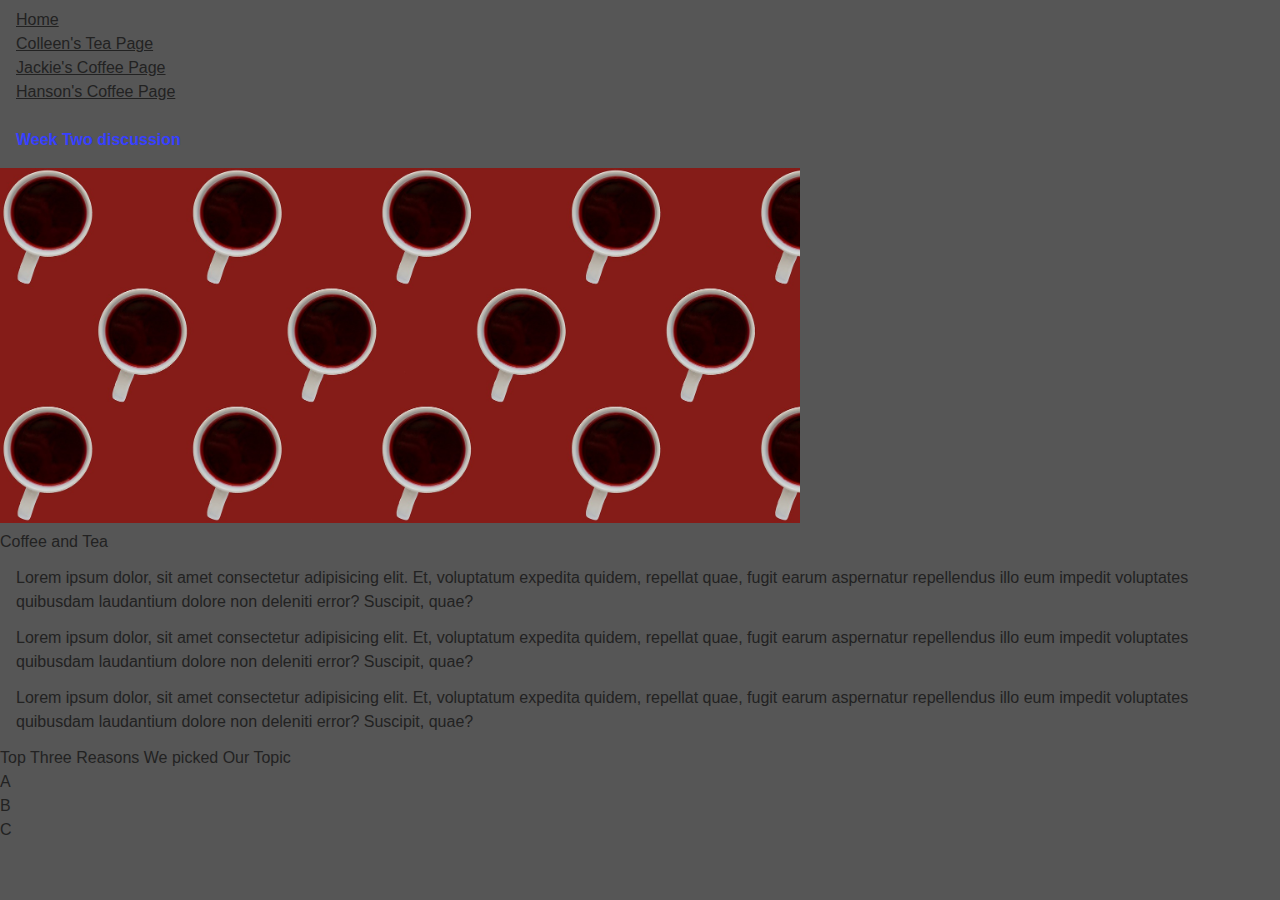
<file: index.html>
<!DOCTYPE html>
<html lang="en">
<head>
    <meta charset="UTF-8">
    <meta http-equiv="X-UA-Compatible" content="IE=edge">
    <meta name="viewport" content="width=device-width, initial-scale=1.0">
      <link rel="stylesheet" href="css/html5reset.css" />
  <link rel="stylesheet" href="css/style.css" />
    <!-- <link rel="stylesheet" href="css/html5reset.css"> -->
    <!-- <link rel="stylesheet" href="css/student1.css"> -->
    <!-- <link rel="stylesheet" href="css/student2.css"> -->
    <!-- <link rel="stylesheet" href="css/student3.css"> -->
    <title>Week 2 Discussion</title>
</head>
<body>
    <header>
        <nav>
            <ul>
                <li><a href = "index.html">Home</a></li>
                <li><a href="colleen.html">Colleen's Tea Page</a></li>
                <li><a href="jackie.html">Jackie's Coffee Page</a></li>
                <li><a href="hanson.html">Hanson's Coffee Page</a></li>
            </ul>
        </nav>
        <h1>Week Two discussion</h1>
        <img src = "images/cover_image.jpg" width="800" alt = "">
    </header>

    <main>
        <h2>Coffee and Tea</h2>
        <p> Lorem ipsum dolor, sit amet consectetur adipisicing elit. Et, voluptatum expedita quidem, repellat quae, fugit earum aspernatur repellendus illo eum impedit voluptates quibusdam laudantium dolore non deleniti error? Suscipit, quae?
        </p>
        <p> Lorem ipsum dolor, sit amet consectetur adipisicing elit. Et, voluptatum expedita quidem, repellat quae, fugit earum aspernatur repellendus illo eum impedit voluptates quibusdam laudantium dolore non deleniti error? Suscipit, quae?
        </p>
        <p> Lorem ipsum dolor, sit amet consectetur adipisicing elit. Et, voluptatum expedita quidem, repellat quae, fugit earum aspernatur repellendus illo eum impedit voluptates quibusdam laudantium dolore non deleniti error? Suscipit, quae?
        </p>
        <h3>Top Three Reasons We picked Our Topic</h3>
        <ul>
            <li>A</li>
            <li>B</li>
            <li>C</li>
        </ul>
    </main>

</body>
</html>
</file>
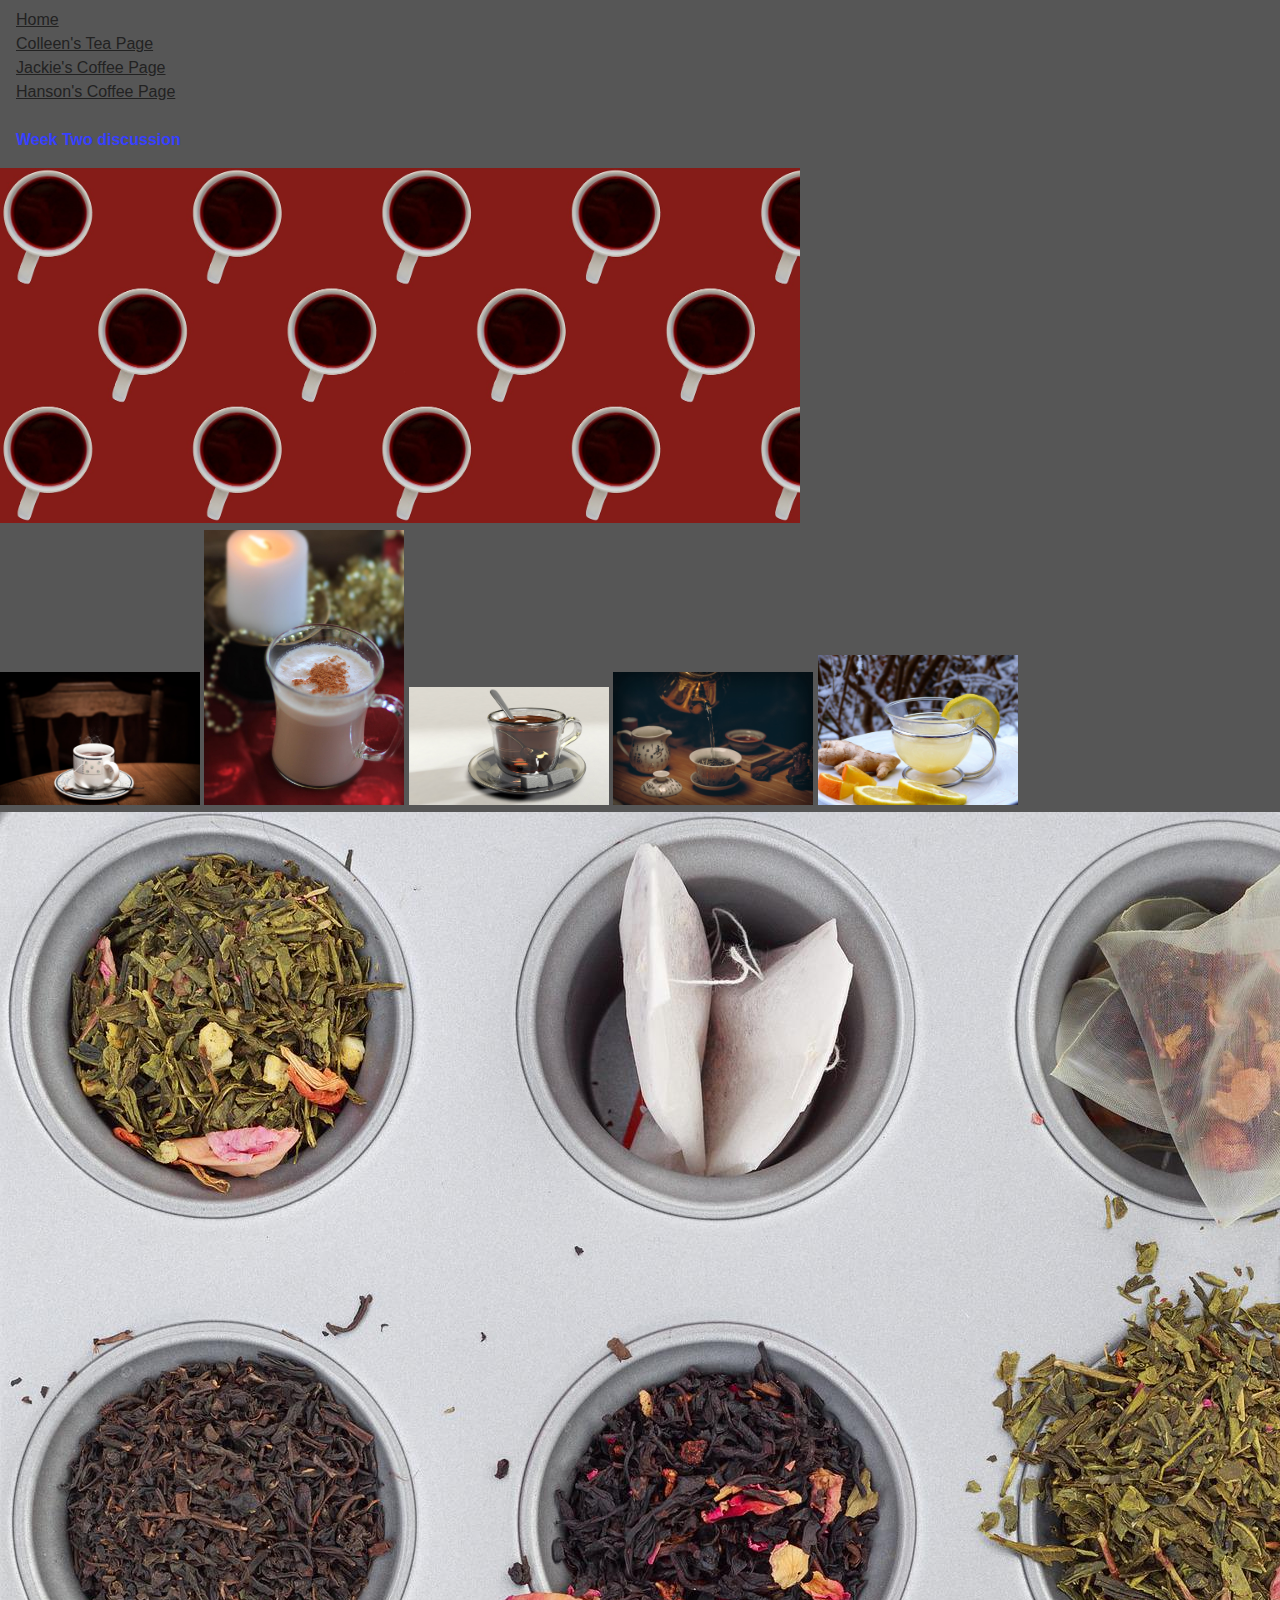
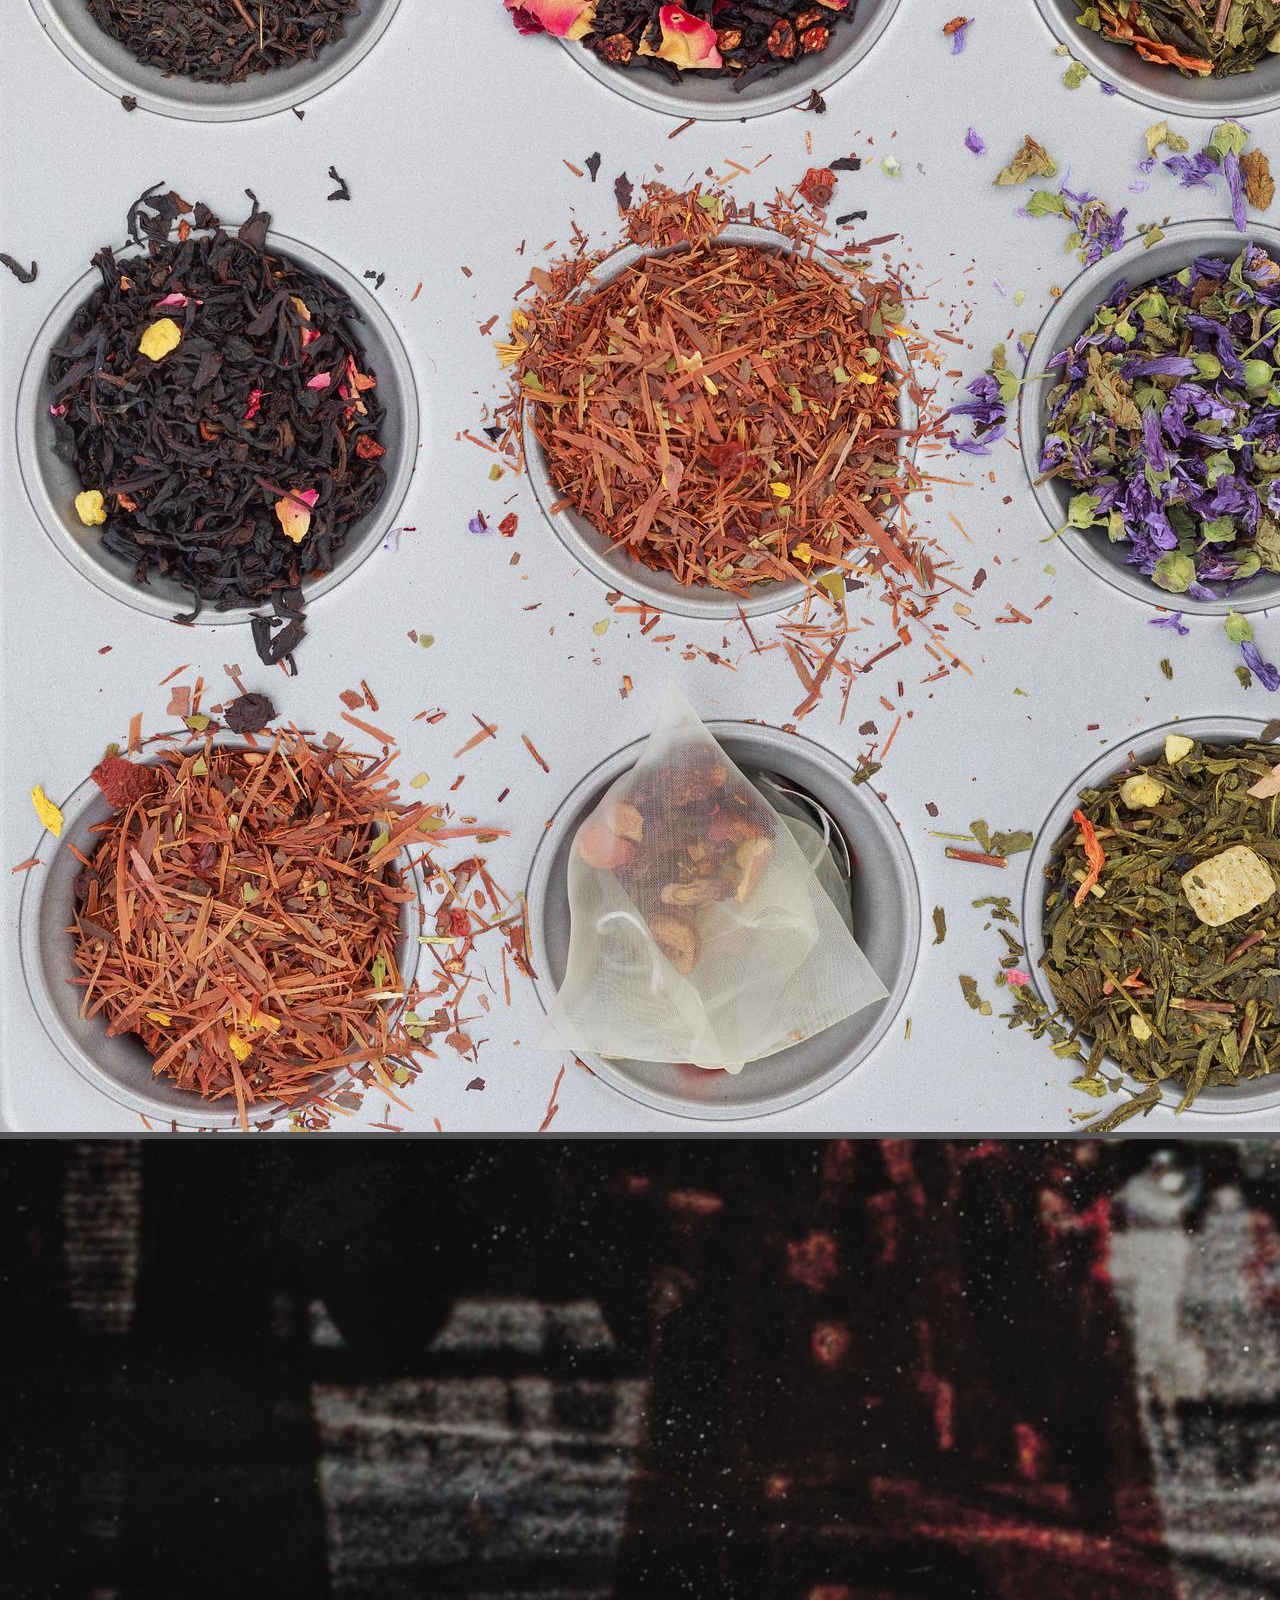
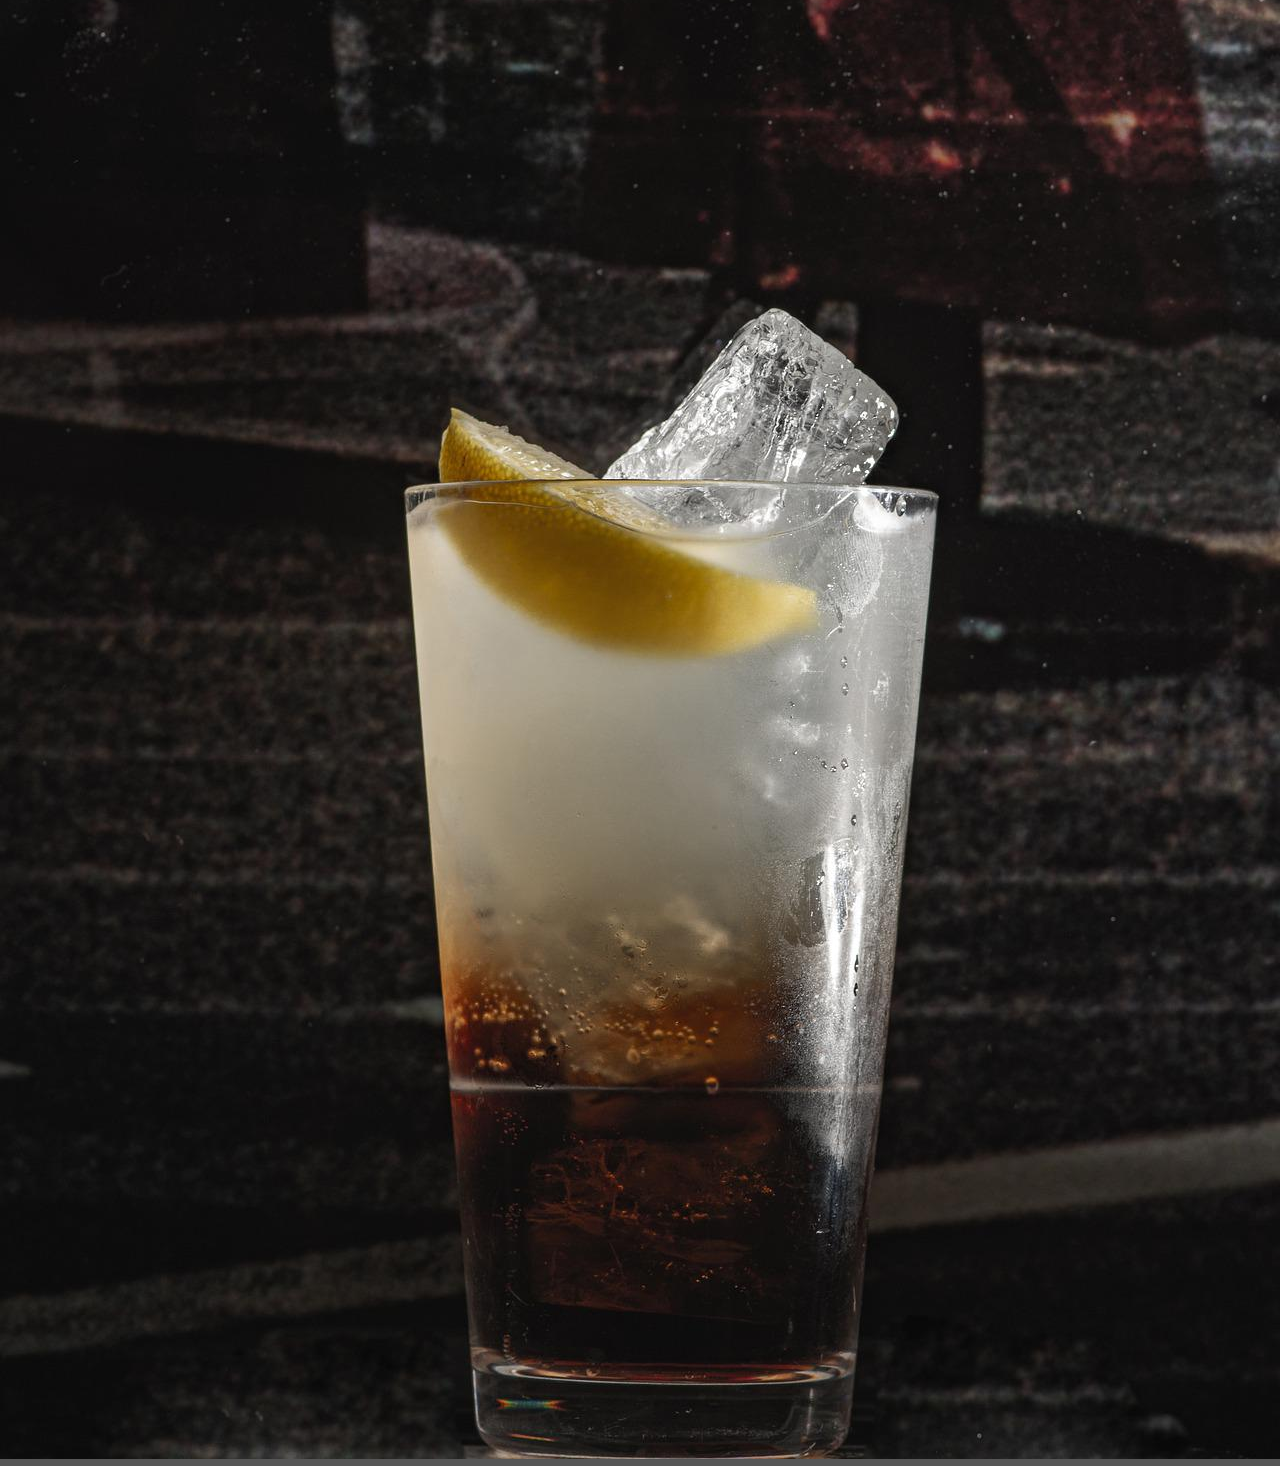
<file: colleen.html>
<!DOCTYPE html>
<html lang="en">
<head>
    <meta charset="UTF-8">
    <meta http-equiv="X-UA-Compatible" content="IE=edge">
    <meta name="viewport" content="width=device-width, initial-scale=1.0">
    <link rel="stylesheet" href="css/html5reset.css" />
    <link rel="stylesheet" href="css/style.css" />
    <title>Teas</title>
</head>
<body>
    <header>
        <nav>
            <ul>
                <li><a href = "index.html">Home</a></li>
                <li><a href="colleen.html">Colleen's Tea Page</a></li>
                <li><a href="jackie.html">Jackie's Coffee Page</a></li>
                <li><a href="hanson.html">Hanson's Coffee Page</a></li>
            </ul>
        </nav>
        <h1>Week Two discussion</h1>
        <img src = "images/cover_image.jpg" width="800" alt = "">
    </header>

    <main>
        <img src="images/black_tea.jpg" width = "200" alt="fancy tea mug with black_tea">
        <img src="images/chai_tea.jpg"  width = "200" alt="an indian chai">
        <img src="images/english_breakfast.jpg" width = "200" alt="a dark tea option">
        <img src="images/green_tea.jpg" width = "200" alt="a loose leaf green tea">
        <img src="images/lemon_ginger_tea.jpg" width = "200" alt="light tea with lemon and ginger">
        <img src="images/tea_collection.jpg" alt="collection of loose leaf tea">
        <img src="images/long_island_ice_tea.jpg" alt="a icy Long Island tea (alcoholic)">

    </main>
</body>
</html>
</file>
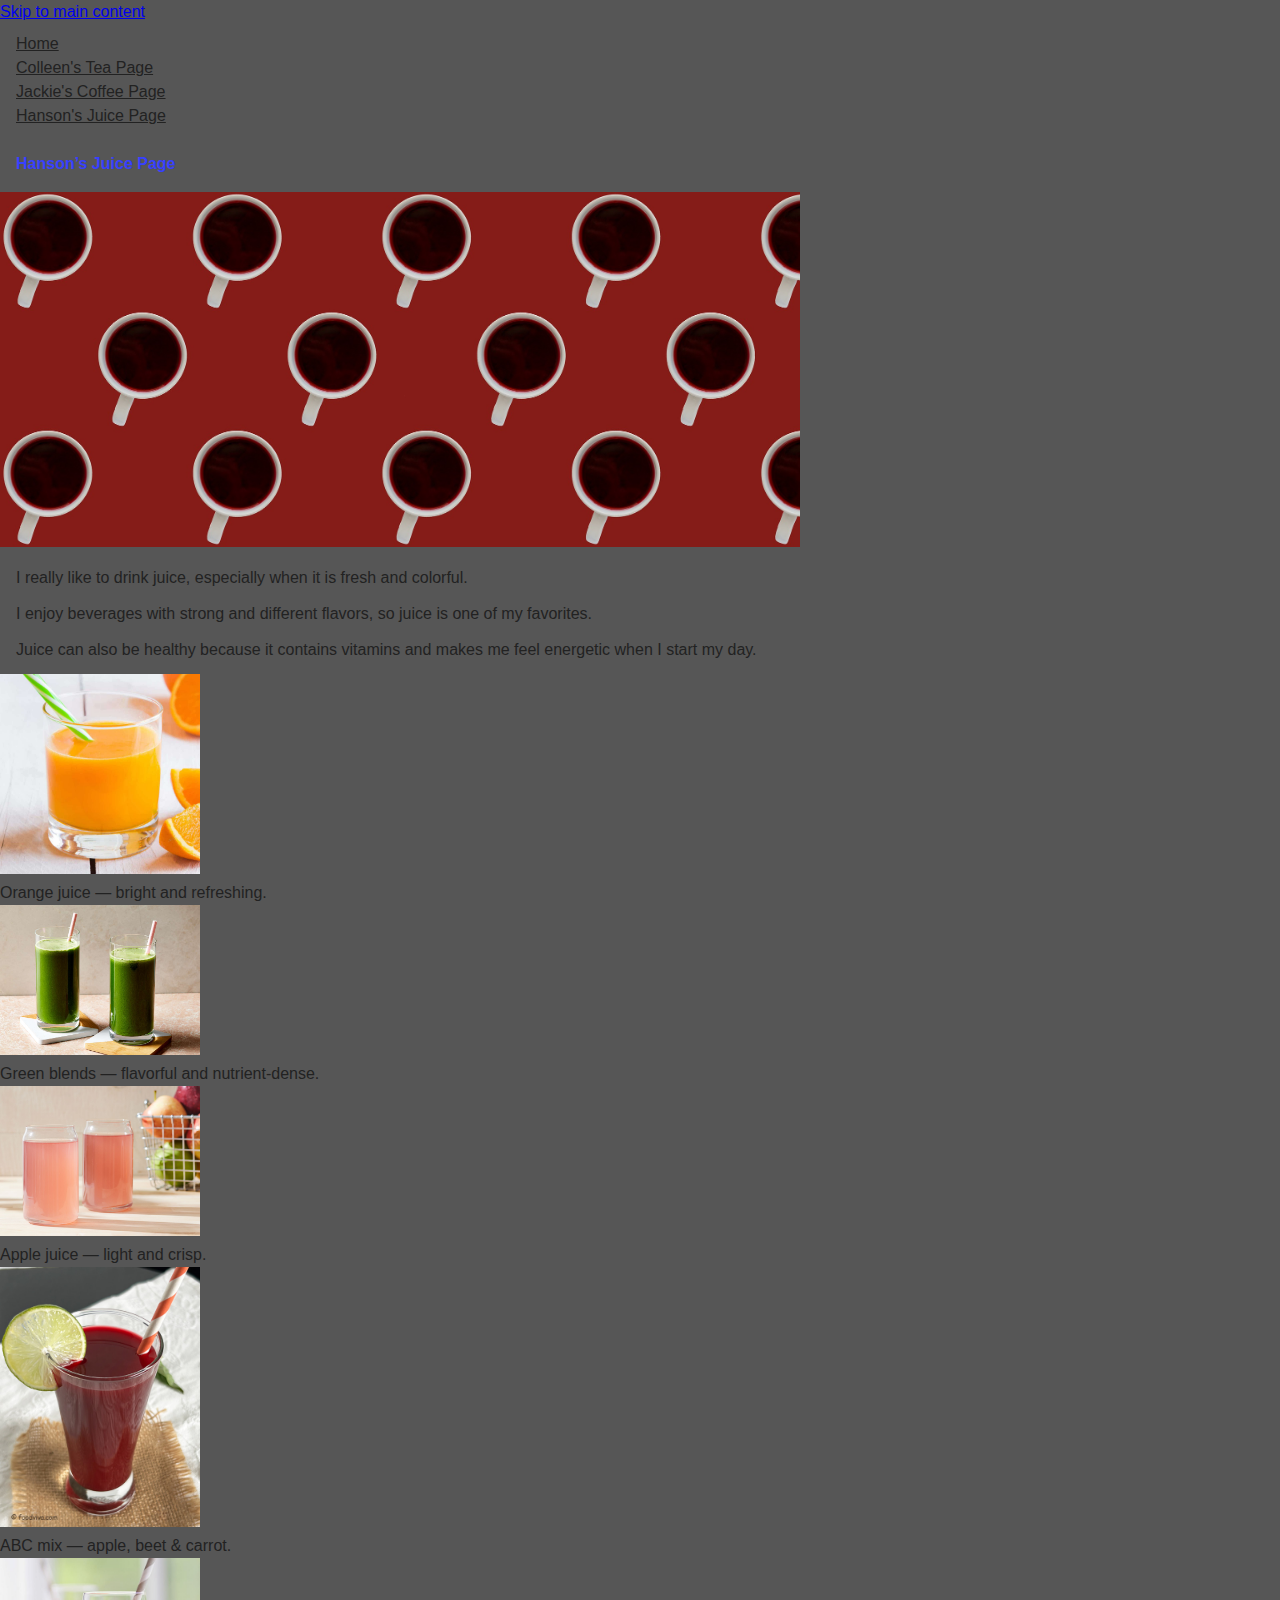
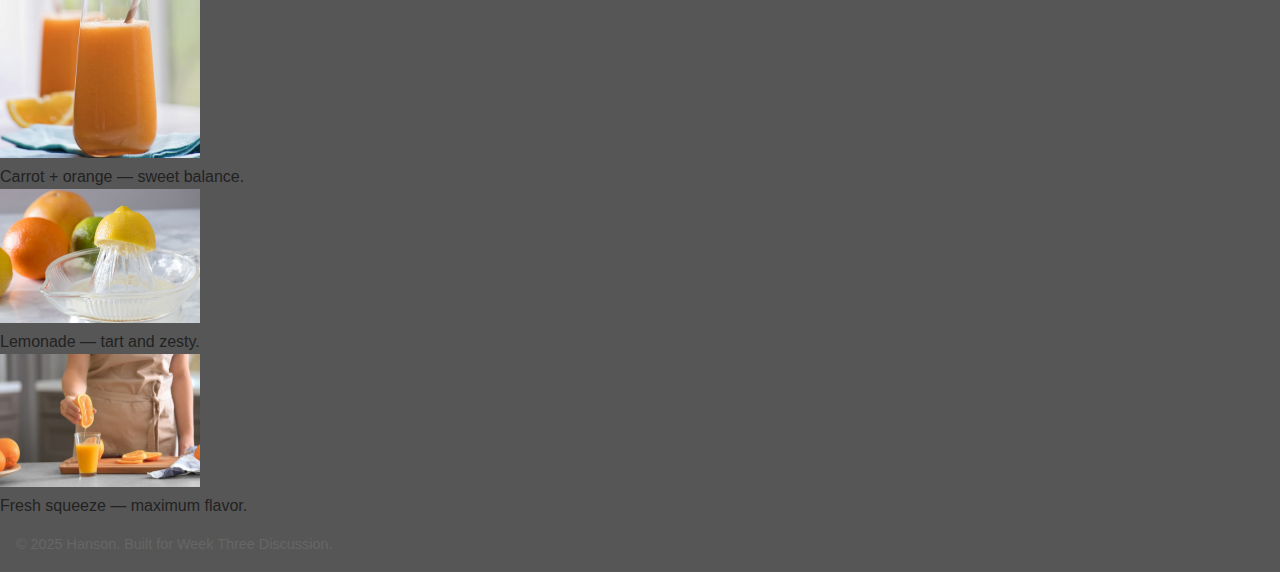
<file: hanson.html>
<!DOCTYPE html>
<html lang="en">
<head>
    <meta charset="UTF-8">
    <meta http-equiv="X-UA-Compatible" content="IE=edge">
    <meta name="viewport" content="width=device-width, initial-scale=1.0">
    <link rel="stylesheet" href="css/html5reset.css" />
    <link rel="stylesheet" href="css/style.css" />
  <title>Hanson’s Juice Page</title>
</head>
<body>
  <a class="skip-link" href="#main">Skip to main content</a>

  <header>
    <nav aria-label="Primary">
      <ul class="nav-list">
        <li><a href="index.html">Home</a></li>
        <li><a href="colleen.html">Colleen's Tea Page</a></li>
        <li><a href="jackie.html">Jackie's Coffee Page</a></li>
        <li><a href="hanson.html" aria-current="page">Hanson's Juice Page</a></li>
      </ul>
    </nav>

    <div class="hero">
      <h1>Hanson’s Juice Page</h1>
      <img src="images/cover_image.jpg" width="800" alt="" />
    </div>
  </header>

  <main id="main">
    <section class="intro">
      <p>I really like to drink juice, especially when it is fresh and colorful.</p>
      <p>I enjoy beverages with strong and different flavors, so juice is one of my favorites.</p>
      <p>Juice can also be healthy because it contains vitamins and makes me feel energetic when I start my day.</p>
    </section>

    <section class="gallery" aria-label="Juice gallery">
      <figure>
        <img src="images/juice1.png" width = "200" alt="Freshly poured orange juice in a clear glass." />
        <figcaption>Orange juice — bright and refreshing.</figcaption>
      </figure>
      <figure>
        <img src="images/juice2.png" width = "200" alt="Two green vegetable juices in bottles." />
        <figcaption>Green blends — flavorful and nutrient-dense.</figcaption>
      </figure>
      <figure>
        <img src="images/juice3.png" width = "200" alt="Pink apple juice in a glass bottle." />
        <figcaption>Apple juice — light and crisp.</figcaption>
      </figure>
      <figure>
        <img src="images/juice4.png" width = "200" alt="Apple, beet, and carrot mixed juice." />
        <figcaption>ABC mix — apple, beet &amp; carrot.</figcaption>
      </figure>
      <figure>
        <img src="images/juice5.png" width = "200" alt="Carrot and orange mixed juice in a cup." />
        <figcaption>Carrot + orange — sweet balance.</figcaption>
      </figure>
      <figure>
        <img src="images/juice6.png" width = "200" alt="Fresh lemon being squeezed for lemonade." />
        <figcaption>Lemonade — tart and zesty.</figcaption>
      </figure>
      <figure>
        <img src="images/juice7.png" width = "200" alt="Oranges being juiced with a hand juicer." />
        <figcaption>Fresh squeeze — maximum flavor.</figcaption>
      </figure>
    </section>
  </main>

  <footer>
    <p>© 2025 Hanson. Built for Week Three Discussion.</p>
  </footer>
</body>
</html>
</file>
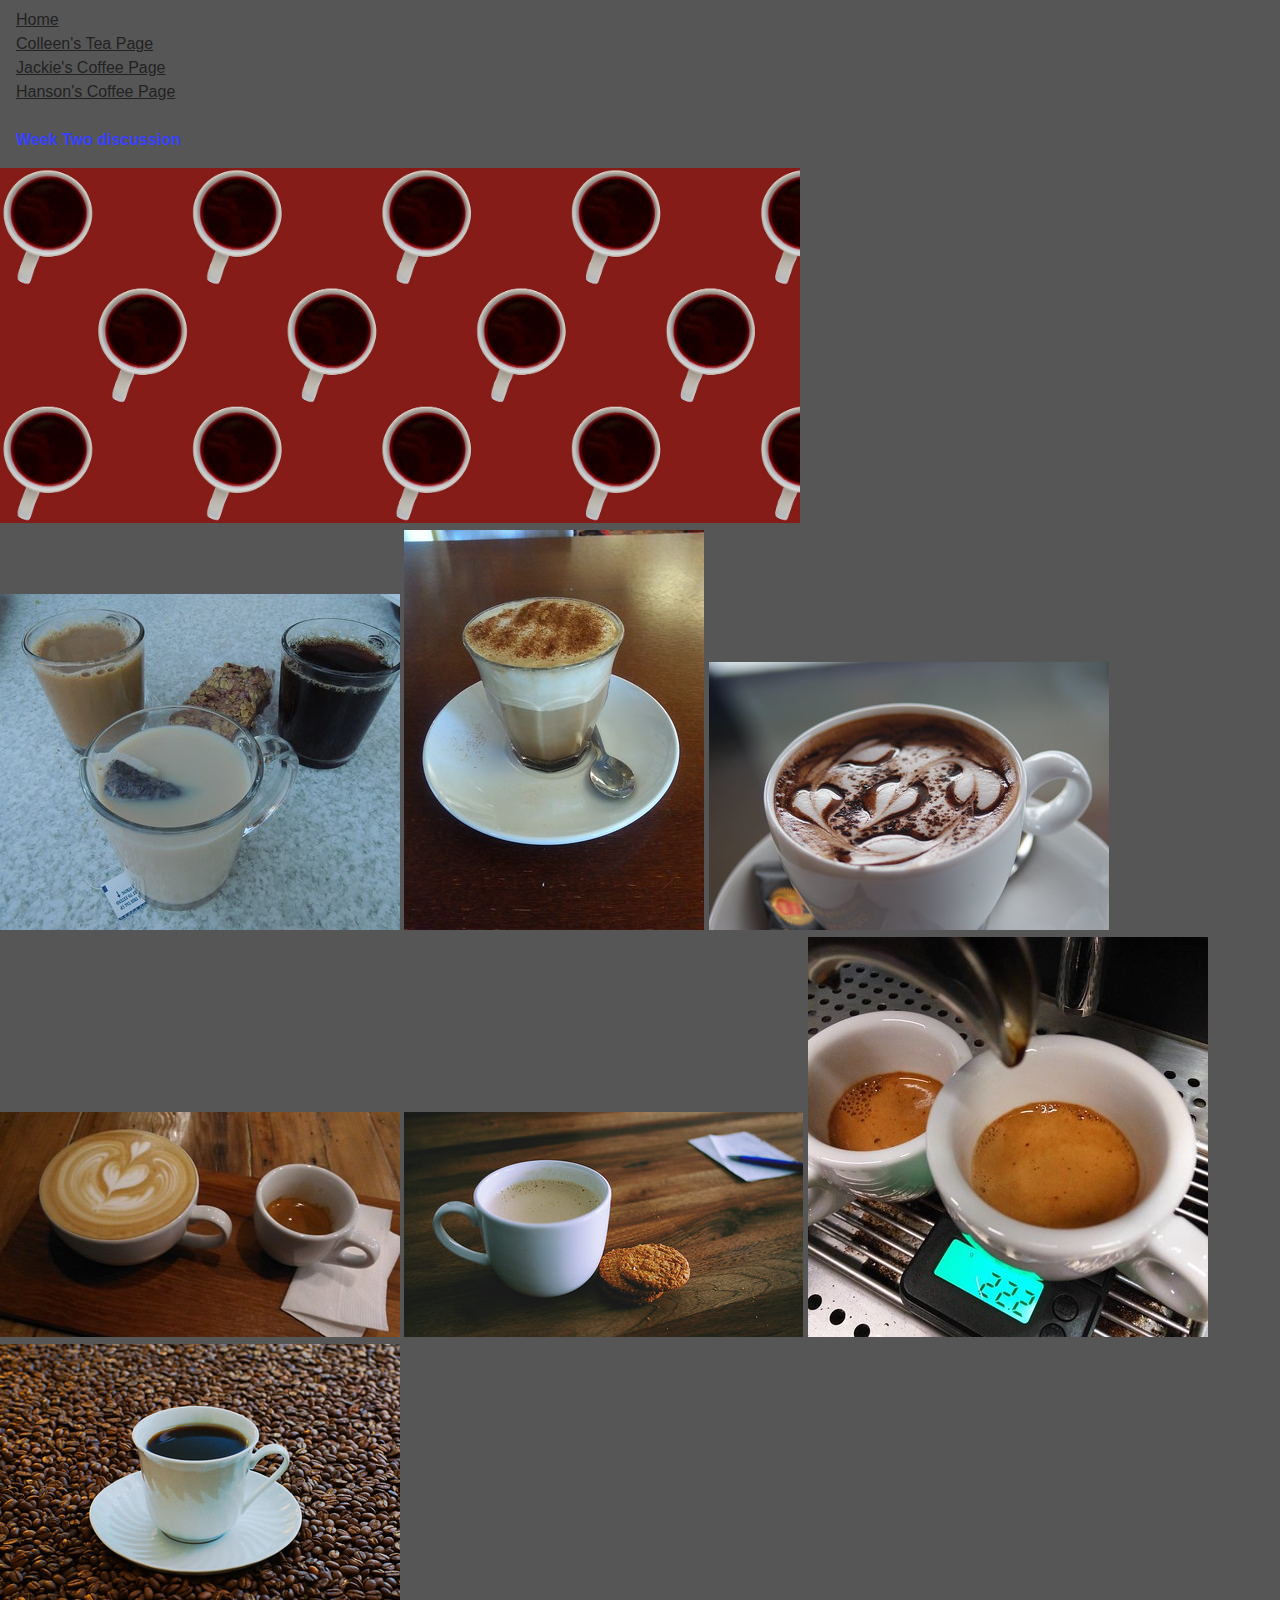
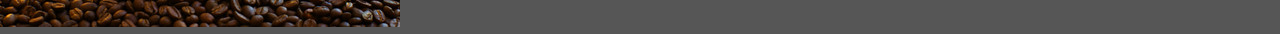
<file: jackie.html>
<!DOCTYPE html>
<html lang="en">
<head>
    <meta charset="UTF-8">
    <meta http-equiv="X-UA-Compatible" content="IE=edge">
    <meta name="viewport" content="width=device-width, initial-scale=1.0">
      <link rel="stylesheet" href="css/html5reset.css" />
  <link rel="stylesheet" href="css/style.css" />
    <!-- <link rel="stylesheet" href="css/html5reset.css"> -->
    <!-- <link rel="stylesheet" href="css/student1.css"> -->
    <!-- <link rel="stylesheet" href="css/student2.css"> -->
    <!-- <link rel="stylesheet" href="css/student3.css"> -->
    <title>Coffee</title>
</head>
<body>
    <header>
        <nav>
            <ul>
                <li><a href = "index.html">Home</a></li>
                <li><a href="colleen.html">Colleen's Tea Page</a></li>
                <li><a href="jackie.html">Jackie's Coffee Page</a></li>
                <li><a href="hanson.html">Hanson's Coffee Page</a></li>
            </ul>
        </nav>
        <h1>Week Two discussion</h1>
        <img src = "images/cover_image.jpg" width="800" alt = "">
    </header>
    <main>
        <img src="images/coffee1.jpg" alt="3 cups of coffee one with cream, one without, and a cookie">
        <img src="images/coffee2.jpg" alt="flat white coffee with a small spoon on a saucer">
        <img src="images/coffee3.jpg" alt="cappuccino with small hearts drawn on the top in milk foam">
        <img src="images/coffee4.jpg" alt="two cups of coffee one is a large latte with a heart in the milk foam the other is a small shot of espresso">
        <img src="images/coffee5.jpg" alt="cup of hot coffee with lots of milk and three oatmeal cookies">
        <img src="images/coffee8.jpg" alt="two shots of espresso being extracted into small cups">
        <img src="images/coffee9.jpg" alt="cup of black coffee sitting on a bed of coffee beans">
       
    </main>
    
</body>
</html>
</file>
<file: css/style.css>
body {
  background: #565656; 
  color: #222; 
  font-family: Arial, Helvetica, sans-serif;
  line-height: 1.5;
  margin: 0;
}

h1 {
  font-weight: 800; 
  color: #3740ff; 
  margin: 16px;
}

nav ul {
  list-style: none;
  padding: 8px 16px;
  margin: 0;
  gap: 12px;
}

nav a {
  color: #222;
}

main p {
  margin: 12px 16px;
}

footer {
  padding: 16px;
  font-size: 0.9rem;
  color: #666;
}
</file>
